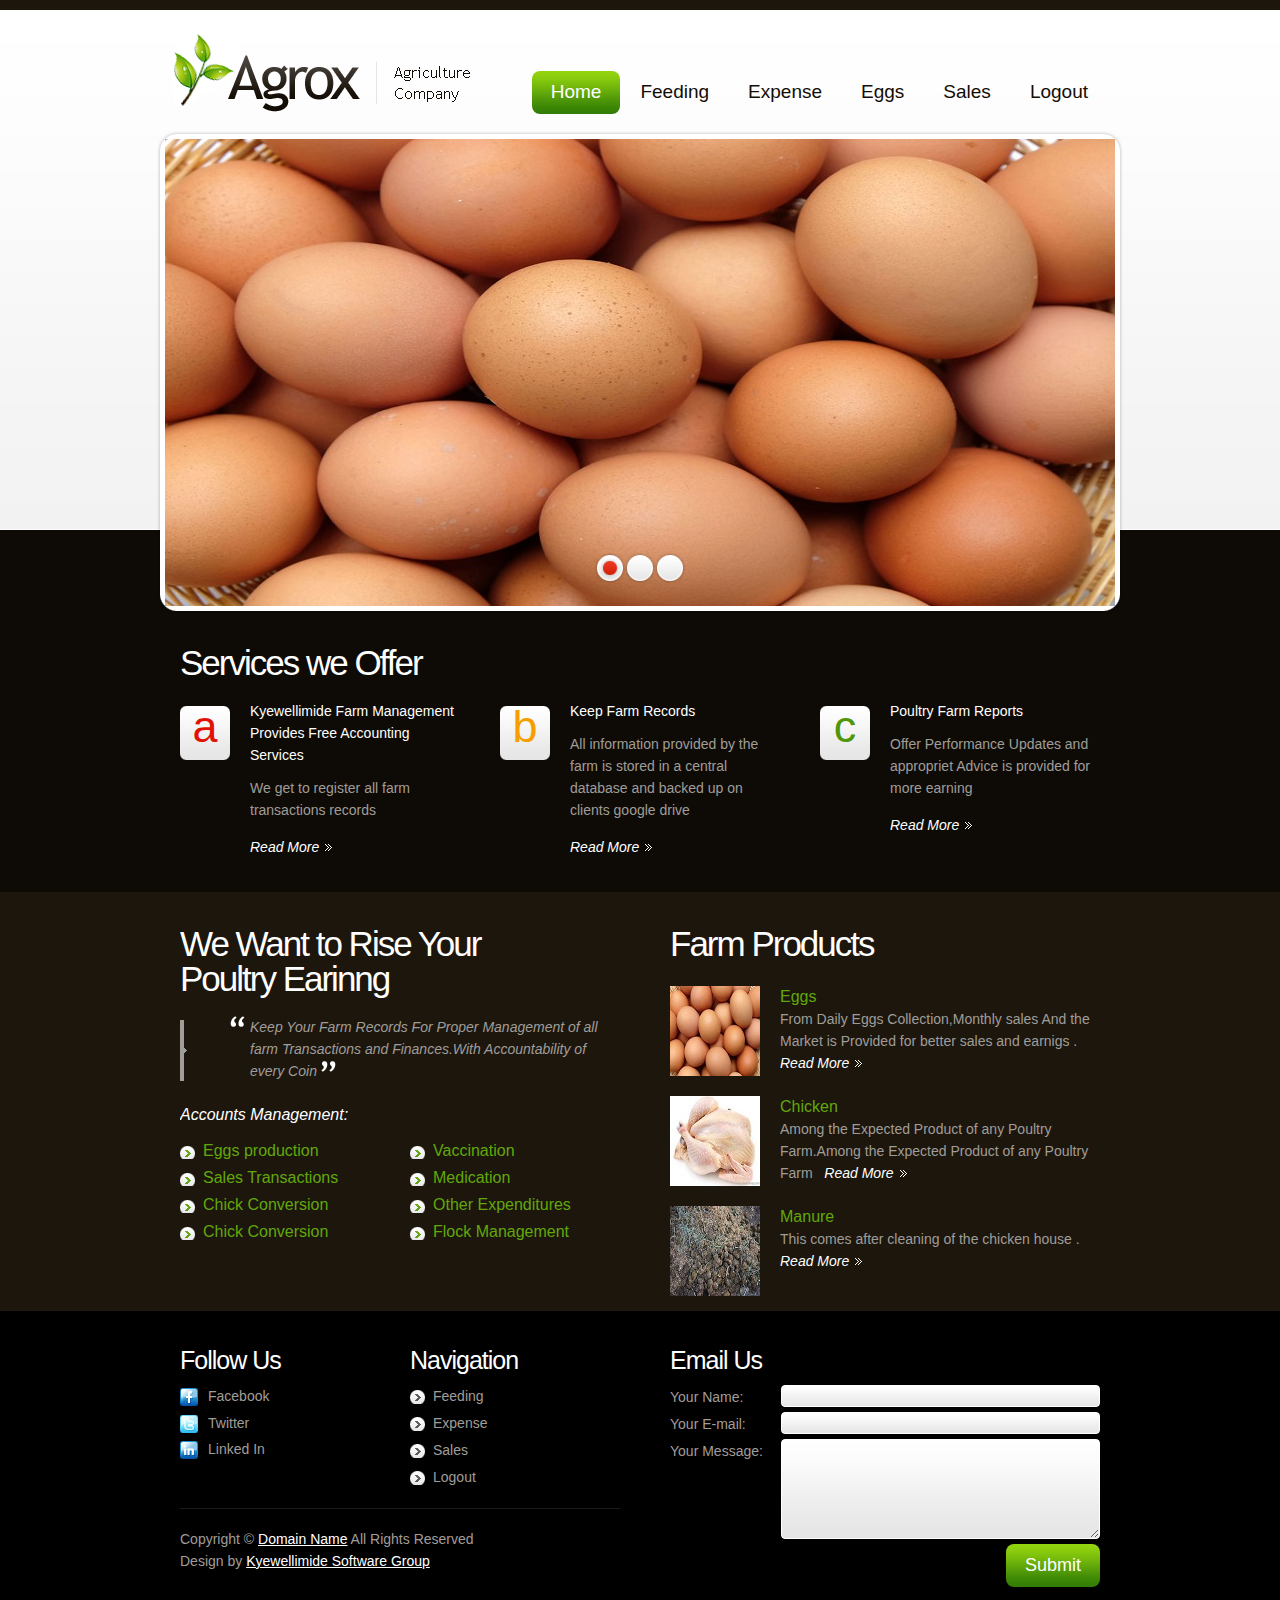
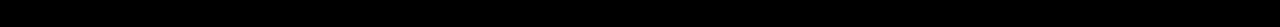
<file: index.html>
<!DOCTYPE html>
<html lang="en">
<head>
<title>Kyewelimidde Farm Management</title>
<meta charset="utf-8">
<link rel="stylesheet" href="css/reset.css" type="text/css" media="all">
<link rel="stylesheet" href="css/layout.css" type="text/css" media="all">
<link rel="stylesheet" href="css/style.css" type="text/css" media="all">
<script type="text/javascript" src="js/jquery-1.6.js"></script>
<script type="text/javascript" src="js/jquery.easing.1.3.js"></script>
<script type="text/javascript" src="js/tms-0.3.js"></script>
<script type="text/javascript" src="js/tms_presets.js"></script>
<script type="text/javascript" src="js/script.js"></script>
</head>
<body id="page1">
<div class="body1">
  <div class="main">
    <!--header -->
    <header>
      <div class="wrapper">
        <h1><a href="index.html" id="logo">Agrox Agriculture Company</a></h1>
        <nav>
          <ul id="menu">
            <li class="active"><a href="index.html">Home</a></li>
            <li><a href="feeds.php">Feeding</a></li>
            <li><a href="Expense.php">Expense</a></li>
             <li><a href="eggs.php">Eggs</a></li>
            <li><a href="sales.php">Sales</a></li>
            <li><a href="login.html">Logout</a></li>
          </ul>
        </nav>
      </div>
      <div class="slider_bg">
        <div class="slider">
          <ul class="items">
            <li><img src="images/img1.jpg" alt=""></li>
            <li><img src="images/img2.jpg" alt=""></li>
            <li><img src="images/img3.jpg" alt=""></li>
          </ul>
        </div>
      </div>
    </header>
    <!-- / header -->
    <!-- content -->
    <article id="content">
      <div class="wrapper">
        <h2>Services we Offer</h2>
        <div class="wrapper">
          <section class="col1"> <span class="dropcap1"><span>a</span></span>
            <div class="cols">
              <p class="pad_bot1 color1">Kyewellimide Farm Management Provides Free Accounting  Services</p>
              <p class="pad_bot2">We get to register all farm transactions  records</p>
              <a href="#" class="link1">Read More</a> </div>
          </section>
          <section class="col1 pad_left1"> <span class="dropcap1"><span class="color1">b</span></span>
            <div class="cols">
              <p class="pad_bot1 color1">Keep Farm Records </p>
              <p class="pad_bot2">All information provided by the farm is stored in a central database and backed up on clients google drive </p>
              <a href="#" class="link1">Read More</a> </div>
          </section>
          <section class="col1 pad_left1"> <span class="dropcap1"><span class="color2">c</span></span>
            <div class="cols">
              <p class="pad_bot1 color1">Poultry Farm Reports</p>
              <p class="pad_bot2">Offer Performance Updates and appropriet Advice is provided for more earning</p>
              <a href="#" class="link1">Read More</a> </div>
          </section>
        </div>
      </div>
    </article>
  </div>
</div>
<div class="body2">
  <div class="main">
    <article id="content2">
      <div class="wrapper">
        <section class="col2">
          <h2>We Want to Rise Your  <span>Poultry Earinng</span></h2>
          <div class="testimonials">
            <p class="quot">Keep Your Farm Records For Proper Management of all farm Transactions and Finances.With Accountability of every Coin<img src="images/quot2.png" alt=""></p>
          </div>
          <p class="pad_bot1"><em class="font1 color1">Accounts Management:</em></p>
          <div class="wrapper">
            <section class="col4">
              <ul class="list1">
                <li><a href="#">Eggs production</a></li>
                <li><a href="#">Sales Transactions</a></li>
                <li><a href="#">Chick Conversion</a></li>
                <li><a href="#">Chick Conversion</a></li>
              </ul>
            </section>
            <section class="col4 pad_left1">
              <ul class="list1">
                <li><a href="#">Vaccination</a></li>
                <li><a href="#">Medication</a></li>
                <li><a href="#">Other Expenditures</a></li>
                <li><a href="#">Flock Management</a></li>
               
              </ul>
            </section>
          </div>
        </section>
        <section class="col3 pad_left2">
          <h2>Farm Products</h2>
          <div class="wrapper pad_top1">
            <figure class="left marg_right1"><img src="images/page1_img1.jpg" alt=""></figure>
            <p><span class="font1 color2">Eggs</span><br>
             From Daily Eggs Collection,Monthly sales And the Market is Provided for better sales and earnigs . &nbsp; <a href="#" class="link1">Read More</a> </p>
          </div>
          <div class="wrapper">
            <figure class="left marg_right1"><img src="images/page1_img2.jpg" alt=""></figure>
            <p><span class="font1 color2">Chicken</span><br>
              Among the Expected Product of any Poultry Farm.Among the Expected Product of any Poultry Farm &nbsp; <a href="#" class="link1">Read More</a> </p>
          </div>
          <div class="wrapper">
            <figure class="left marg_right1"><img src="images/page1_img3.jpg" alt=""></figure>
            <p><span class="font1 color2">Manure</span><br>
             This comes after cleaning of the chicken house . &nbsp; <a href="#" class="link1">Read More</a> </p>
          </div>
        </section>
      </div>
    </article>
    <!-- / content -->
  </div>
</div>
<div class="main">
  <!-- footer -->
  <footer>
    <div class="wrapper">
      <section class="col2">
        <div class="wrapper">
          <section class="col4">
            <h3>Follow Us </h3>
            <ul id="icons">
              <li><a href="#"><img src="images/icon1.jpg" alt=""><span>Facebook</span></a></li>
              <li><a href="#"><img src="images/icon2.jpg" alt=""><span>Twitter</span></a></li>
              <li><a href="#"><img src="images/icon3.jpg" alt=""><span>Linked In</span></a></li>
            </ul>
          </section>
          <section class="col4 pad_left1">
            <h3>Navigation </h3>
            <ul id="why_us">
              <li><a href="feeds.php">Feeding </a></li>
              <li><a href="Expense.php">Expense</a></li>
              <li><a href="sales.php">Sales </a></li>
              <li><a href="login.html">Logout</a></li>
            </ul>
          </section>
        </div>
        <div id="footer_link">Copyright &copy; <a href="#">Domain Name</a> All Rights Reserved<br>
          Design by <a target="_blank">Kyewellimide Software Group</a></div>
      </section>
      <section class="col3 pad_left2">
        <h3>Email Us</h3>
        <form id="ContactForm" method="POST" action="contactUs.php" >
          <div>
            <div class="wrapper"> <span>Your Name:</span>
              <div class="bg">
                <input type="text" class="input" name="name">
              </div>
            </div>
            <div class="wrapper"> <span>Your E-mail:</span>
              <div class="bg">
                <input type="text" class="input" name="email">
              </div>
            </div>
            <div class="textarea_box"> <span>Your Message:</span>
              <div class="bg2">
                <textarea name="notes" cols="1" rows="1"></textarea>
              </div>
            </div>
            <a href="#"  type="Submit">Submit</a> </div>
        </form>
      </section>
    </div>
    <!-- {%FOOTER_LINK} -->
  </footer>
  <!-- / footer -->
</div>
</body>
</html>
</file>
<file: css/layout.css>
.col1, .col2, .col3, .col4, .cols {
	float:left
}
.col1 {
	width:285px
}
.cols {
	width:210px
}
.col2 {
	width:440px
}
.col3 {
	width:430px
}
.col4 {
	width:195px
}
/* index.html */
#page1 .body1 {
	background: url(../images/bg_top.gif) top repeat-x #0e0b06
}
#page1 header {
	height:614px
}
/* index-1.html */
#page2 .dropcap1 {
	font-size:39px;
	line-height:1.2em
}
#page2 .dropcap1 span {
	margin-top:3px
}
#page2 #content2 .cols {
	width:200px
}
#page2 #content2 .pad_left1 {
	padding-left:40px
}
#page2 #content2 {
	padding-bottom:36px
}
/* index-2.html */
#page3 .marg_right1 {
	margin-right:30px
}
#page3 #content .dropcap1 {
	font-size:39px;
	line-height:1.2em
}
#page3 #content .dropcap1 span {
	margin-top:3px
}
#page3 #content .pad_left1 {
	padding-left:40px
}
#page3 #content2 {
	padding-bottom:22px
}
/* index-3.html */
#page4 header {
	height:157px
}
#page4 #content2 {
	padding-bottom:22px;
	padding-top:12px
}
#page4 #content2 .cols {
	width:280px
}
#page4 #content2 .pad_left1 {
	padding-left:40px
}
#page4 #content2 {
	padding-bottom:44px
}
/* index-4.html */
#page5 header {
	height:157px
}
#page5 #content2 {
	padding-bottom:22px;
	padding-top:12px
}
#page5 .cols {
	width:600px
}
#page5 .marg_right1 {
	margin-right:30px
}
</file>
<file: css/style.css>
/* Getting the new tags to behave */
article, aside, audio, canvas, command, datalist, details, embed, figcaption, figure, footer, header, hgroup, keygen, meter, nav, output, progress, section, source, video {
	display:block
}
mark, rp, rt, ruby, summary, time {
	display:inline
}
/* Left & Right alignment */
.left {
	float:left
}
.right {
	float:right
}
.wrapper {
	width:100%;
	overflow:hidden
}
/* Global properties */
body {
	background:#000;
	border:0;
	font:14px "Trebuchet MS", Arial, Helvetica, sans-serif;
	color:#a09d99;
	line-height:22px
}
.ic, .ic a {
	border:0;
	float:right;
	background:#fff;
	color:#f00;
	width:50%;
	line-height:10px;
	font-size:10px;
	margin:-220% 0 0 0;
	overflow:hidden;
	padding:0
}
.css3 {
	border-radius:8px;
	-moz-border-radius:8px;
	-webkit-border-radius:8px;
	box-shadow:0 0 4px rgba(0, 0, 0, .4);
	-moz-box-shadow:0 0 4px rgba(0, 0, 0, .4);
	-webkit-box-shadow:0 0 4px rgba(0, 0, 0, .4);
	position:relative
}
/* Global Structure */
.main {
	margin:0 auto;
	width:966px
}
.body1 {
	background:url(../images/bg_top2.gif) top repeat-x #0e0b06
}
.body2 {
	background:#1c160d
}
/* main layout */
a {
	color:#fff;
	text-decoration:underline;
	outline:none
}
a:hover {
	text-decoration:none
}
h1 {
	float:left;
	padding:33px 0 0 16px
}
h2 {
	font-size:35px;
	color:#fff;
	line-height:1.2em;
	padding:28px 0 16px 0;
	font-weight:normal;
	letter-spacing:-2px
}
h2 span {
	display:block;
	margin-top:-7px
}
h3 {
	font-size:25px;
	color:#fff;
	font-weight:normal;
	line-height:1.2em;
	padding:34px 0 8px 0;
	letter-spacing:-1px
}
p {
	padding-bottom:22px
}
/* header */
header {
	height:169px
}
#logo {
	display:block;
	background:url(../images/logo.png) 0 0 no-repeat;
	width:298px;
	height:79px;
	text-indent:-9999px
}
#menu {
	float:right;
	padding:71px 16px 0 0
}
#menu li {
	float:left;
	padding-left:1px
}
#menu li a {
	display:block;
	font-size:19px;
	color:#130c04;
	text-decoration:none;
	line-height:42px;
	height:43px;
	padding:0 19px;
	border-radius:8px;
	-moz-border-radius:8px;
	-webkit-border-radius:8px;
	position:relative;
	background:url(../images/spacer.gif) repeat
}
#menu li a:hover, #menu .active a {
	background:url(../images/menu_bg.gif) bottom repeat-x #92d30f;
	color:#fff
}
#menu li a:hover, #menu .active a {
	background/*\**/:url(../images/menu_bg.gif) top repeat-x #337f05\9
}
.slider_bg {
	width:100%;
	height:483px;
	background:url(../images/slider_bg.png) 0 0 no-repeat;
	position:relative;
	margin-top:17px
}
.slider {
	top:8px;
	left:8px;
	position:absolute;
	z-index:1
}
.slider .items {
	display:none
}
.slider .pagination {
	position:absolute;
	z-index:2;
	bottom:23px;
	left:430px
}
* + html .slider .pagination {
	bottom:27px
}
.slider .pagination li {
	float:left
}
.slider .pagination a {
	display:block;
	width:30px;
	height:30px;
	text-indent:-9999px;
	background:url(../images/buttons.png) right 0 no-repeat
}
.slider .pagination a:hover, .slider .pagination .current a {
	background-position:left
}
/* content */
#content {
	padding:0 0 34px 23px
}
#content2 {
	padding:3px 0 15px 23px
}
.pad_left1 {
	padding-left:35px
}
.pad_left2 {
	padding-left:50px
}
.pad_bot1 {
	padding-bottom:11px
}
.pad_bot2 {
	padding-bottom:15px
}
.marg_right1 {
	margin-right:20px
}
.pad_top1 {
	padding-top:5px
}
.dropcap1 {
	float:left;
	background:url(../images/dropcap.png) 0 0 no-repeat;
	width:50px;
	height:54px;
	margin-right:20px;
	font-size:45px;
	line-height:1.2em;
	text-align:center;
	color:#e11204;
	margin-top:6px
}
.dropcap1 span {
	display:block;
	margin-top:-6px
}
.dropcap1 .color1 {
	color:#f69e00
}
.dropcap1 .color2 {
	color:#4f9608
}
.dropcap1 .color3 {
	color:#089495
}
.color1 {
	color:#fff
}
.color2 {
	color:#62a80a
}
.font1 {
	font-size:16px
}
.link1 {
	display:inline-block;
	font-style:italic;
	padding-right:13px;
	background:url(../images/marker_2.gif) right 8px no-repeat;
	text-decoration:none
}
.link1:hover {
	text-decoration:underline
}
.link2 {
	color:#a09d99;
	text-decoration:none
}
.link2:hover {
	text-decoration:underline
}
.testimonials {
	background:url(../images/testimonials_bg.gif) 0 4px no-repeat;
	padding-left:50px
}
.quot {
	background:url(../images/quot1.png) 0 0 no-repeat;
	padding-left:20px;
	font-style:italic
}
.quot img {
	display:inline-block;
	margin-top:1px;
	padding-left:4px
}
.list1 {
}
.list1 li {
	font-size:16px;
	line-height:27px
}
.list1 a {
	color:#62a80a;
	padding-left:23px;
	background:url(../images/marker_1.png) 0 4px no-repeat;
	text-decoration:none
}
.list1 a:hover {
	color:#fff
}
.quality {
	width:100%;
	overflow:hidden
}
.quality .cols {
	width:290px
}
.quality .pad_left1 {
	padding-left:30px
}
.quality .arrow {
	background:url(../images/arrow.png) right 4px no-repeat
}
.quality .dropcap1 {
	height:50px;
	background:url(../images/dropcap2.png) 0 0 no-repeat;
	margin-top:1px
}
.quality h3 {
	padding:0 0 17px 0
}
.quality h3 span {
	display:block;
	margin-top:-6px
}
.price {
}
.price li {
	width:100%;
	overflow:hidden;
	background:url(../images/bg_price.gif) 0 -5px repeat-x
}
.price span {
	float:right;
	background:#1c160d
}
.price a {
	color:#a09d99;
	text-decoration:none;
	float:left;
	background:#1c160d
}
.price a:hover {
	color:#fff
}
.address {
	margin-top:-3px;
	padding-bottom:25px
}
.address li {
	line-height:27px;
	padding-left:23px;
	background:url(../images/marker_1.png) 0 6px no-repeat;
	overflow:hidden
}
.address a {
	color:#62a80a;
	text-decoration:none
}
.address a:hover {
	text-decoration:underline
}
pre {
	font:14px "Trebuchet MS", Arial, Helvetica, sans-serif;
	color:#a09d99;
	line-height:27px
}
/* footer */
footer {
	padding:0 0 40px 23px
}
footer a {
}
footer a:hover {
}
#icons li {
	line-height:1.9em
}
#icons a {
	color:#a09d99;
	text-decoration:none
}
#icons a span {
	display:inline-block;
	vertical-align:top;
	cursor:pointer
}
#icons a:hover {
	color:#fff
}
#icons img {
	margin:5px 10px 0 0
}
#why_us {
}
#why_us li {
	line-height:27px
}
#why_us a {
	color:#a09d99;
	text-decoration:none;
	padding-left:23px;
	background:url(../images/marker_3.png) 0 2px no-repeat
}
#why_us a:hover {
	color:#fff
}
#footer_link {
	margin-top:17px;
	border-top:1px solid #1a1a1a;
	padding-top:19px
}
/* forms */
#ContactForm {
	padding-top:2px
}
#ContactForm span {
	float:left;
	width:111px;
	line-height:24px
}
#ContactForm .bg {
	border:1px solid #fff;
	background:url(../images/bg_input.gif) top repeat-x #e7e7e7;
	position:relative;
	border-radius:4px;
	-moz-border-radius:4px;
	-webkit-border-radius:4px;
	float:left;
	height:20px;
	overflow:hidden
}
#ContactForm .bg2 {
	border:1px solid #fff;
	background:url(../images/bg_textarea.gif) top repeat-x #e7e7e7;
	position:relative;
	border-radius:4px;
	-moz-border-radius:4px;
	-webkit-border-radius:4px;
	float:left;
	height:98px;
	overflow:hidden
}
#ContactForm .wrapper {
	min-height:27px
}
#ContactForm .textarea_box {
	height:105px;
	width:100%;
	overflow:hidden
}
#ContactForm a {
	float:right;
	width:94px;
	height:43px;
	font-size:18px;
	color:#fff;
	text-decoration:none;
	line-height:42px;
	text-align:center;
	background:url(../images/button_bg.gif) top repeat-x #327d05;
	border-radius:8px;
	-moz-border-radius:8px;
	-webkit-border-radius:8px;
	position:relative
}
#ContactForm a:hover {
	background:#8dcf0f
}
#ContactForm .input {
	width:307px;
	height:18px;
	background:none;
	padding:0 5px;
	color:#6b6051;
	font:14px "Trebuchet MS", Arial, Helvetica, sans-serif;
	margin:0
}
#ContactForm textarea {
	overflow:auto;
	width:307px;
	height:98px;
	background:none;
	padding:0 5px;
	color:#6b6051;
	font:14px "Trebuchet MS", Arial, Helvetica, sans-serif;
	margin:0
}
</file>
